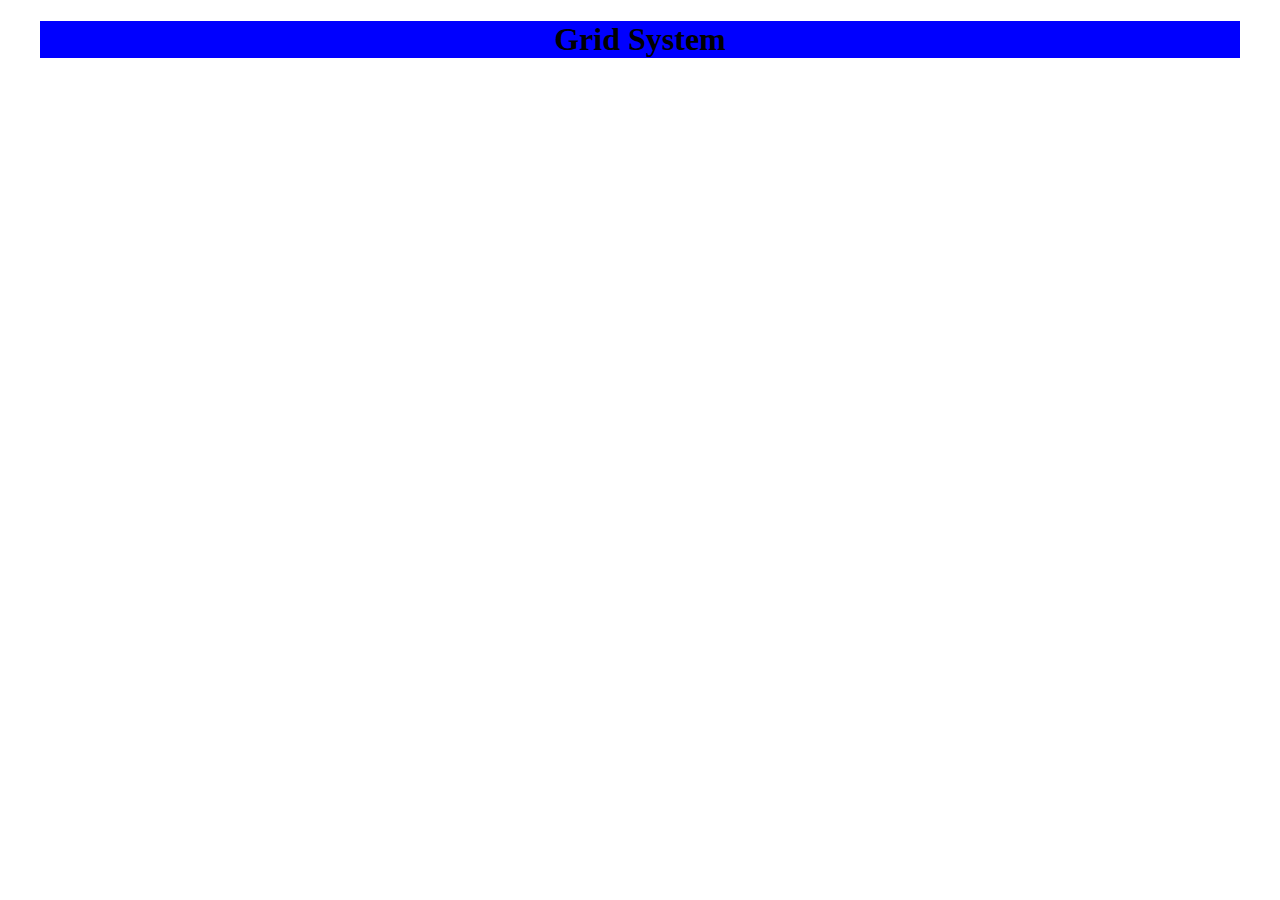
<file: grid.html>
<!DOCTYPE html>
<html lang="en">
<head>
    <meta charset="UTF-8">
    <meta name="viewport" content="width=device-width, initial-scale=1.0">
    <title>Document</title>
    <link rel="stylesheet" href="./assset/css/grid.css">
</head>
<body>
    <div class="grid wide container">
        <h1>Grid System</h1>
    </div>
</body>
</html>
</file>
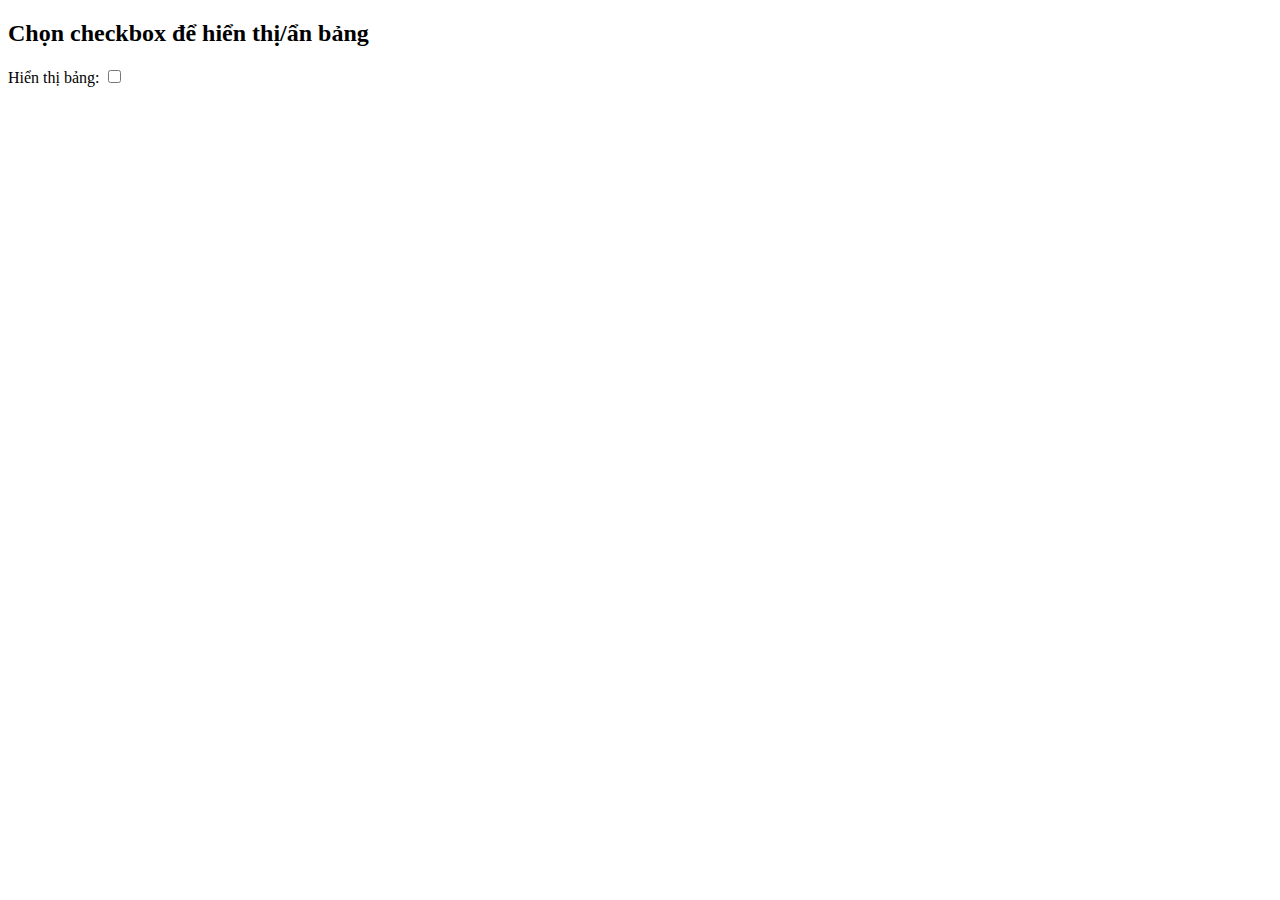
<file: shfjs.html>
<!DOCTYPE html>
<html lang="en">
<head>
    <meta charset="UTF-8">
    <meta name="viewport" content="width=device-width, initial-scale=1.0">
    <title>Hiển thị/Ẩn bảng bằng Checkbox</title>
</head>
<body>
    <h2>Chọn checkbox để hiển thị/ẩn bảng</h2>

    <label for="showTable">Hiển thị bảng:</label>
    <input type="checkbox" id="showTable">

    <table id="myTable" style="display: none;">
        <tr>
            <th>Header 1</th>
            <th>Header 2</th>
        </tr>
        <tr>
            <td>Data 1</td>
            <td>Data 2</td>
        </tr>
    </table>

    <script>
        // Lấy tham chiếu đến checkbox và bảng
        var checkbox = document.getElementById("showTable");
        var table = document.getElementById("myTable");

        // Thêm sự kiện "change" vào checkbox
        checkbox.addEventListener("change", function () {
            // Nếu checkbox được chọn, hiển thị bảng; nếu không, ẩn bảng
            if (checkbox.checked) {
                table.style.display = "table";
            } else {
                table.style.display = "none";
            }
        });
    </script>
</body>
</html>
</file>
<file: assset/css/grid.css>
.grid {
    width: 100%;
    display: block;
    padding: 0;
}

.grid.wide {
    max-width: 1200px;
    margin: 0 auto;
}

.row {
    display: flex;
    flex-wrap: wrap;
    margin-left: -4px;
    margin-right: -4px;
}

.row.no-gutters {
    margin-left: 0;
    margin-right: 0;
}

.col {
    padding-left: 4px;
    padding-right: 4px;
}

.row.no-gutters .col {
    padding-left: 0;
    padding-right: 0;
}

.c-0 {
    display: none;
}

.c-1 {
    flex: 0 0 8.33333%;
    max-width: 8.33333%;
}

.c-2 {
    flex: 0 0 16.66667%;
    max-width: 16.66667%;
}

.c-3 {
    flex: 0 0 25%;
    max-width: 25%;
}

.c-4 {
    flex: 0 0 33.33333%;
    max-width: 33.33333%;
}

.c-5 {
    flex: 0 0 41.66667%;
    max-width: 41.66667%;
}

.c-6 {
    flex: 0 0 50%;
    max-width: 50%;
}

.c-7 {
    flex: 0 0 58.33333%;
    max-width: 58.33333%;
}

.c-8 {
    flex: 0 0 66.66667%;
    max-width: 66.66667%;
}

.c-9 {
    flex: 0 0 75%;
    max-width: 75%;
}

.c-10 {
    flex: 0 0 83.33333%;
    max-width: 83.33333%;
}

.c-11 {
    flex: 0 0 91.66667%;
    max-width: 91.66667%;
}

.c-12 {
    flex: 0 0 100%;
    max-width: 100%;
}

.c-o-1 {
    margin-left: 8.33333%;
}

.c-o-2 {
    margin-left: 16.66667%;
}

.c-o-3 {
    margin-left: 25%;
}

.c-o-4 {
    margin-left: 33.33333%;
}

.c-o-5 {
    margin-left: 41.66667%;
}

.c-o-6 {
    margin-left: 50%;
}

.c-o-7 {
    margin-left: 58.33333%;
}

.c-o-8 {
    margin-left: 66.66667%;
}

.c-o-9 {
    margin-left: 75%;
}

.c-o-10 {
    margin-left: 83.33333%;
}

.c-o-11 {
    margin-left: 91.66667%;
}

/* >= Tablet */
@media (min-width: 740px) {
    .row {
        margin-left: -8px;
        margin-right: -8px;
    }

    .col {
        padding-left: 8px;
        padding-right: 8px;
    }

    .m-0 {
        display: none;
    }

    .m-1,
    .m-2,
    .m-3,
    .m-4,
    .m-5,
    .m-6,
    .m-7,
    .m-8,
    .m-9,
    .m-10,
    .m-11,
    .m-12 {
        display: block;
    }

    .m-1 {
        flex: 0 0 8.33333%;
        max-width: 8.33333%;
    }

    .m-2 {
        flex: 0 0 16.66667%;
        max-width: 16.66667%;
    }

    .m-3 {
        flex: 0 0 25%;
        max-width: 25%;
    }

    .m-4 {
        flex: 0 0 33.33333%;
        max-width: 33.33333%;
    }

    .m-5 {
        flex: 0 0 41.66667%;
        max-width: 41.66667%;
    }

    .m-6 {
        flex: 0 0 50%;
        max-width: 50%;
    }

    .m-7 {
        flex: 0 0 58.33333%;
        max-width: 58.33333%;
    }

    .m-8 {
        flex: 0 0 66.66667%;
        max-width: 66.66667%;
    }

    .m-9 {
        flex: 0 0 75%;
        max-width: 75%;
    }

    .m-10 {
        flex: 0 0 83.33333%;
        max-width: 83.33333%;
    }

    .m-11 {
        flex: 0 0 91.66667%;
        max-width: 91.66667%;
    }

    .m-12 {
        flex: 0 0 100%;
        max-width: 100%;
    }

    .m-o-1 {
        margin-left: 8.33333%;
    }

    .m-o-2 {
        margin-left: 16.66667%;
    }

    .m-o-3 {
        margin-left: 25%;
    }

    .m-o-4 {
        margin-left: 33.33333%;
    }

    .m-o-5 {
        margin-left: 41.66667%;
    }

    .m-o-6 {
        margin-left: 50%;
    }

    .m-o-7 {
        margin-left: 58.33333%;
    }

    .m-o-8 {
        margin-left: 66.66667%;
    }

    .m-o-9 {
        margin-left: 75%;
    }

    .m-o-10 {
        margin-left: 83.33333%;
    }

    .m-o-11 {
        margin-left: 91.66667%;
    }
}

/* PC medium resolution > */
@media (min-width: 1113px) {
    .row {
        margin-left: -12px;
        margin-right: -12px;
    }

    .row.sm-gutter {
        margin-left: -5px;
        margin-right: -5px;
    }

    .col {
        padding-left: 12px;
        padding-right: 12px;
    }

    .row.sm-gutter .col {
        padding-left: 5px;
        padding-right: 5px;
    }

    .l-0 {
        display: none;
    }

    .l-1,
    .l-2,
    .l-2-4,
    .l-3,
    .l-4,
    .l-5,
    .l-6,
    .l-7,
    .l-8,
    .l-9,
    .l-10,
    .l-11,
    .l-12 {
        display: block;
    }

    .l-1 {
        flex: 0 0 8.33333%;
        max-width: 8.33333%;
    }

    .l-2 {
        flex: 0 0 16.66667%;
        max-width: 16.66667%;
    }

    .l-2-4 {
        flex: 0 0 20%;
        max-width: 20%;
    }

    .l-3 {
        flex: 0 0 25%;
        max-width: 25%;
    }

    .l-4 {
        flex: 0 0 33.33333%;
        max-width: 33.33333%;
    }

    .l-5 {
        flex: 0 0 41.66667%;
        max-width: 41.66667%;
    }

    .l-6 {
        flex: 0 0 50%;
        max-width: 50%;
    }

    .l-7 {
        flex: 0 0 58.33333%;
        max-width: 58.33333%;
    }

    .l-8 {
        flex: 0 0 66.66667%;
        max-width: 66.66667%;
    }

    .l-9 {
        flex: 0 0 75%;
        max-width: 75%;
    }

    .l-10 {
        flex: 0 0 83.33333%;
        max-width: 83.33333%;
    }

    .l-11 {
        flex: 0 0 91.66667%;
        max-width: 91.66667%;
    }

    .l-12 {
        flex: 0 0 100%;
        max-width: 100%;
    }

    .l-o-1 {
        margin-left: 8.33333%;
    }

    .l-o-2 {
        margin-left: 16.66667%;
    }

    .l-o-3 {
        margin-left: 25%;
    }

    .l-o-4 {
        margin-left: 33.33333%;
    }

    .l-o-5 {
        margin-left: 41.66667%;
    }

    .l-o-6 {
        margin-left: 50%;
    }

    .l-o-7 {
        margin-left: 58.33333%;
    }

    .l-o-8 {
        margin-left: 66.66667%;
    }

    .l-o-9 {
        margin-left: 75%;
    }

    .l-o-10 {
        margin-left: 83.33333%;
    }

    .l-o-11 {
        margin-left: 91.66667%;
    }
}

/* Tablet - PC low resolution */
@media (min-width: 740px) and (max-width: 1023px) {
    .wide {
        width: 644px;
    }
}

/* > PC low resolution */
@media (min-width: 1024px) and (max-width: 1239px) {
    .wide {
        width: 984px;
    }

    .wide .row {
        margin-left: -12px;
        margin-right: -12px;
    }

    .wide .row.sm-gutter {
        margin-left: -5px;
        margin-right: -5px;
    }

    .wide .col {
        padding-left: 12px;
        padding-right: 12px;
    }

    .wide .row.sm-gutter .col {
        padding-left: 5px;
        padding-right: 5px;
    }

    .wide .l-0 {
        display: none;
    }

    .wide .l-1,
    .wide .l-2,
    .wide .l-2-4,
    .wide .l-3,
    .wide .l-4,
    .wide .l-5,
    .wide .l-6,
    .wide .l-7,
    .wide .l-8,
    .wide .l-9,
    .wide .l-10,
    .wide .l-11,
    .wide .l-12 {
        display: block;
    }

    .wide .l-1 {
        flex: 0 0 8.33333%;
        max-width: 8.33333%;
    }

    .wide .l-2 {
        flex: 0 0 16.66667%;
        max-width: 16.66667%;
    }

    .wide .l-2-4 {
        flex: 0 0 20%;
        max-width: 20%;
    }

    .wide .l-3 {
        flex: 0 0 25%;
        max-width: 25%;
    }

    .wide .l-4 {
        flex: 0 0 33.33333%;
        max-width: 33.33333%;
    }

    .wide .l-5 {
        flex: 0 0 41.66667%;
        max-width: 41.66667%;
    }

    .wide .l-6 {
        flex: 0 0 50%;
        max-width: 50%;
    }

    .wide .l-7 {
        flex: 0 0 58.33333%;
        max-width: 58.33333%;
    }

    .wide .l-8 {
        flex: 0 0 66.66667%;
        max-width: 66.66667%;
    }

    .wide .l-9 {
        flex: 0 0 75%;
        max-width: 75%;
    }

    .wide .l-10 {
        flex: 0 0 83.33333%;
        max-width: 83.33333%;
    }

    .wide .l-11 {
        flex: 0 0 91.66667%;
        max-width: 91.66667%;
    }

    .wide .l-12 {
        flex: 0 0 100%;
        max-width: 100%;
    }

    .wide .l-o-1 {
        margin-left: 8.33333%;
    }

    .wide .l-o-2 {
        margin-left: 16.66667%;
    }

    .wide .l-o-3 {
        margin-left: 25%;
    }

    .wide .l-o-4 {
        margin-left: 33.33333%;
    }

    .wide .l-o-5 {
        margin-left: 41.66667%;
    }

    .wide .l-o-6 {
        margin-left: 50%;
    }

    .wide .l-o-7 {
        margin-left: 58.33333%;
    }

    .wide .l-o-8 {
        margin-left: 66.66667%;
    }

    .wide .l-o-9 {
        margin-left: 75%;
    }

    .wide .l-o-10 {
        margin-left: 83.33333%;
    }

    .wide .l-o-11 {
        margin-left: 91.66667%;
    }
}

.grid{
    width: 100%;
    display: block;
    padding: 0;
}
.grid.wide{
    max-width: 1200px;
    margin: 0 auto;
}
.container{
    background-color: blue;
    text-align: center;
}
/* 740-1024 tablet-PC */
@media (min-width:740px) and (max-width:1023px){
    .wide{
        width: 644px;
    }
}
/* PC low */
@media (min-width:1024px) and (max-width:1239px) {
    .wide{
        width: 984px;
    }
}
</file>
